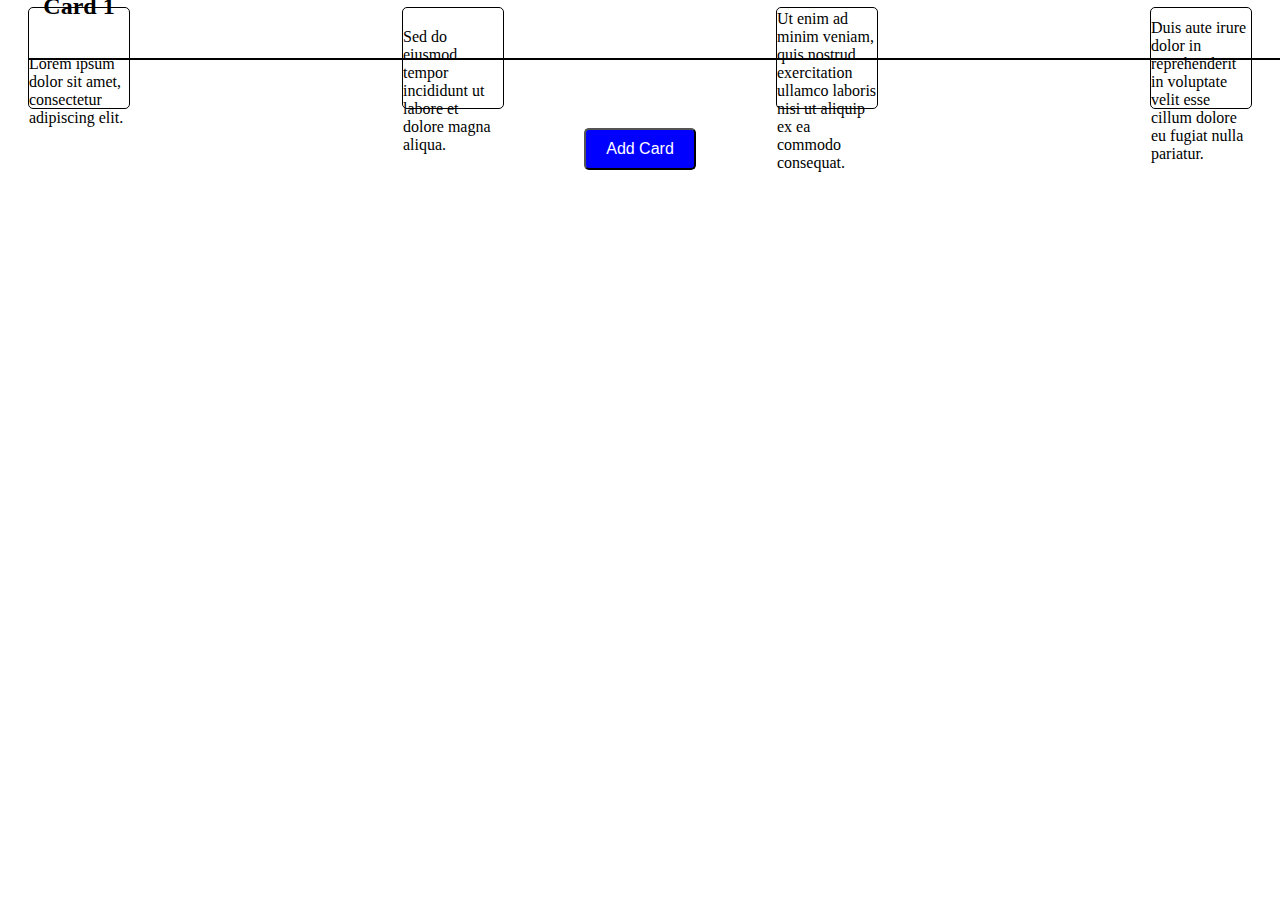
<file: index.html>
<!DOCTYPE html>
<html lang="en">
<head>
  <meta charset="UTF-8">
  <title>Timeline Example</title>
  <link rel="stylesheet" href="style.css">
</head>
<body>
  <div class="timeline">
    <div class="card" data-id="1">
      <h2>Card 1</h2>
      <p>Lorem ipsum dolor sit amet, consectetur adipiscing elit.</p>
    </div>
    <div class="card" data-id="2">
      <h2>Card 2</h2>
      <p>Sed do eiusmod tempor incididunt ut labore et dolore magna aliqua.</p>
    </div>
    <div class="card" data-id="3">
      <h2>Card 3</h2>
      <p>Ut enim ad minim veniam, quis nostrud exercitation ullamco laboris nisi ut aliquip ex ea commodo consequat.</p>
    </div>
    <div class="card" data-id="4">
      <h2>Card 4</h2>
      <p>Duis aute irure dolor in reprehenderit in voluptate velit esse cillum dolore eu fugiat nulla pariatur.</p>
    </div>
  </div>
  <div class="controls">
    <button id="add-card">Add Card</button>
  </div>
  <script src="script.js"></script>
</body>
</html>
</file>
<file: style.css>
.timeline {
    display: flex;
    align-items: center;
    justify-content: space-between;
    position: relative;
    height: 100px;
    padding: 0 20px;
  }
  
  .timeline::before {
    content: "";
    display: block;
    position: absolute;
    top: 50%;
    width: 100%;
    height: 2px;
    background-color: black;
  }
  
  .card {
    display: flex;
    flex-direction: column;
    align-items: center;
    justify-content: center;
    width: 100px;
    height: 100px;
    background-color: white;
    border: 1px solid black;
    border-radius: 5px;
    cursor: grab;
  }
  
  .controls {
    margin-top: 20px;
    text-align: center;
  }
  
  #add-card {
    padding: 10px 20px;
    border-radius: 5px;
    background-color: blue;
    color: white;
    font-size: 16px;
    cursor: pointer;
  }
</file>
